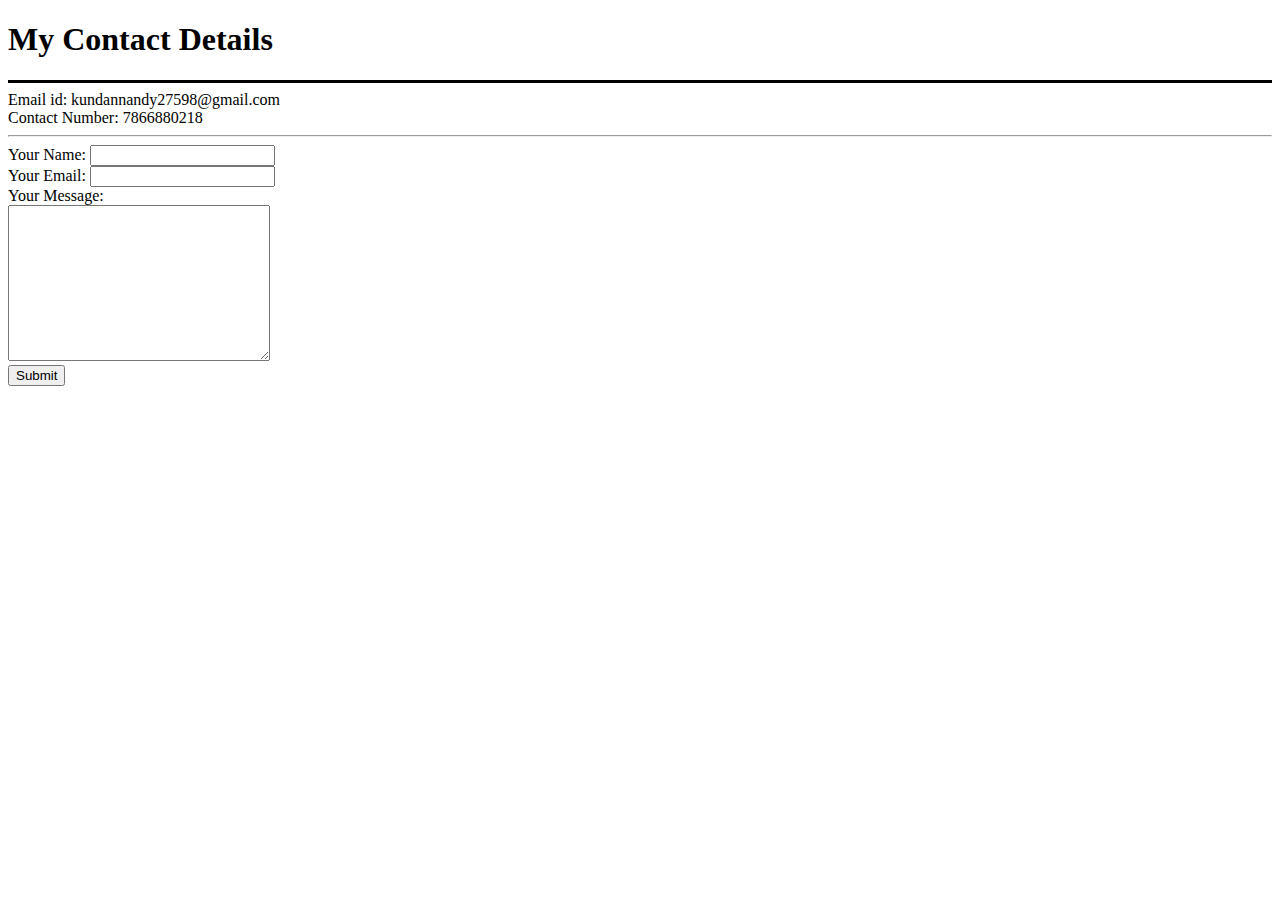
<file: contact.html>
<!DOCTYPE html>
<html lang="en">
<head>
    <meta charset="UTF-8">
    <meta http-equiv="X-UA-Compatible" content="IE=edge">
    <meta name="viewport" content="width=device-width, initial-scale=1.0">
    <title>Contact Kundan Nandy</title>
</head>
<body>
    <h1>My Contact Details</h1>
    <hr size="3" noshade="" color="black">
    Email id: kundannandy27598@gmail.com<br>
    Contact Number: 7866880218<br>
    <hr>

    <form action="mailto:kundannandy27598@gmail.com" method="post" enctype="text/plain">
        <label>Your Name:</label>
        <input type="text" name="Your Name:"><br>
        <label>Your Email:</label>
        <input type="text" name="Your Email:"><br>
        <label>Your Message:</label><br>
        <textarea name="Your Message:" id="" cols="30" rows="10"></textarea><br>
        <input type="submit">
    </form>
</body>
</html>
</file>
